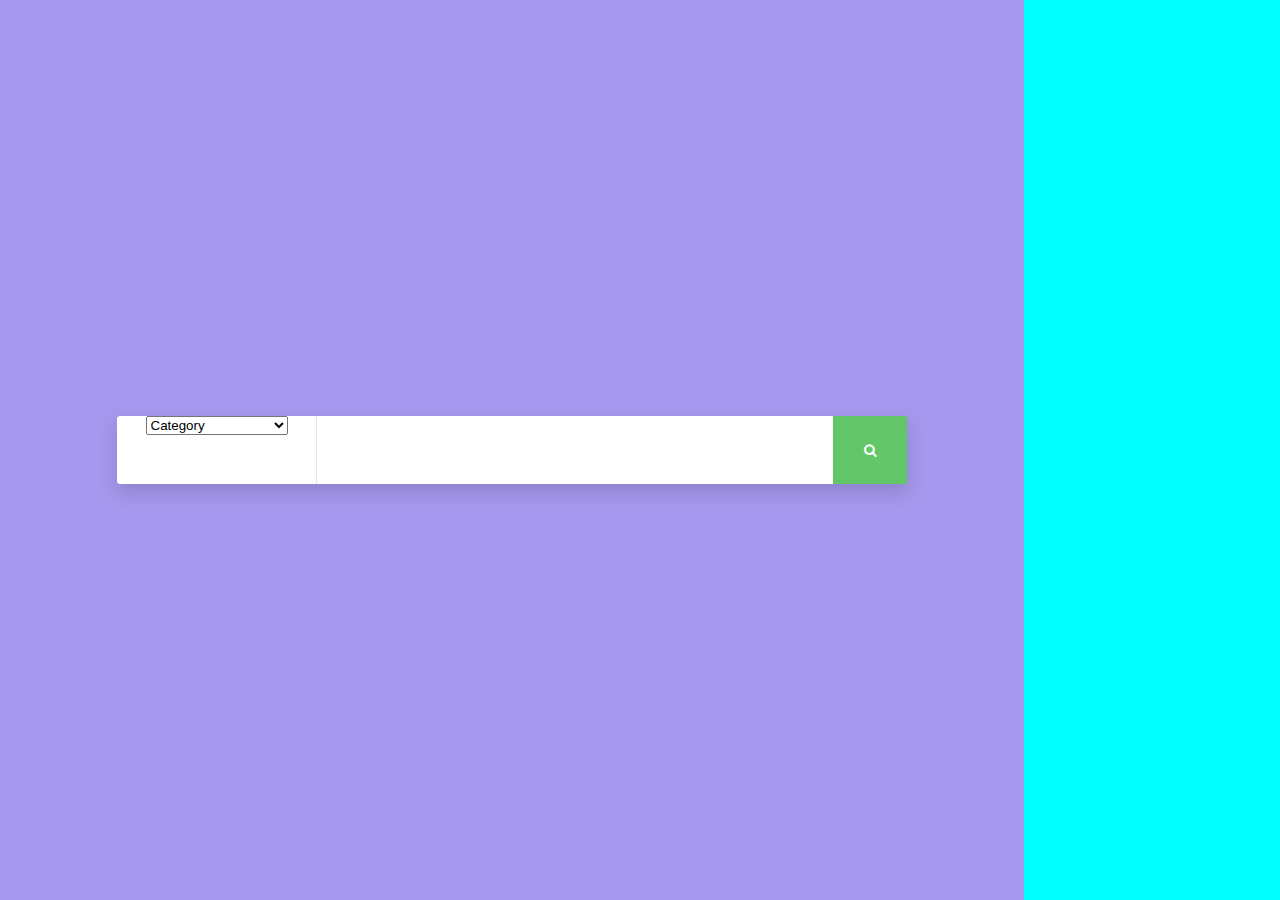
<file: sample/templates/index.html>
<!DOCTYPE html>
<html>
  <head>
    <meta http-equiv="Content-Type" content="text/html; charset=UTF-8" />
    <meta name="viewport" content="width=device-width, initial-scale=1" />
    <meta http-equiv="X-UA-Compatible" content="IE=edge" />
    <link href="https://fonts.googleapis.com/css?family=Poppins" rel="stylesheet" />
    <link href="index.css" rel="stylesheet" />
  </head>

  <link rel="stylesheet" href="https://cdnjs.cloudflare.com/ajax/libs/font-awesome/4.7.0/css/font-awesome.min.css">

  <style>
      
      html {
        line-height: 1.15;
        -ms-text-size-adjust: 100%;
        -webkit-text-size-adjust: 100%;
      }
      
      body {
        margin: 0;
      }

      * {
        box-sizing: border-box;
      }

      .s003 {
        min-height: 100vh;
        display: -ms-flexbox;
        display: flex;
        -ms-flex-pack: center;
        justify-content: center;
        -ms-flex-align: center;
        align-items: center;
        font-family: 'Poppins', sans-serif;
        background-color: #a598ee;
        background-size: cover;
        background-position: center center;
        padding: 15px;
      }

      .s003 form {
        width: 100%;
        max-width: 790px;
        margin-bottom: 0;
      }

      .s003 form .inner-form {
        background: #fff;
        display: -ms-flexbox;
        display: flex;
        width: 100%;
        -ms-flex-pack: justify;
            justify-content: space-between;
        -ms-flex-align: center;
            align-items: center;
        box-shadow: 0px 8px 20px 0px rgba(0, 0, 0, 0.15);
        border-radius: 3px;
      }

      .s003 form .inner-form .input-field {
        height: 68px;
      }

      .s003 form .inner-form .input-field input {
        height: 100%;
        background: transparent;
        border: 0;
        display: block;
        width: 100%;
        padding: 10px 32px;
        font-size: 16px;
        color: #555;
      }

      .s003 form .inner-form .input-field input.placeholder {
        color: #888;
        font-size: 16px;
      }

      .s003 form .inner-form .input-field input:-moz-placeholder {
        color: #888;
        font-size: 16px;
      }

      .s003 form .inner-form .input-field input::-webkit-input-placeholder {
        color: #888;
        font-size: 16px;
      }

      .s003 form .inner-form .input-field input:hover, .s003 form .inner-form .input-field input:focus {
        box-shadow: none;
        outline: 0;
        border-color: #fff;
      }

      .s003 form .inner-form .input-field.first-wrap {
        width: 200px;
        border-right: 1px solid rgba(0, 0, 0, 0.1);
      }

      .s003 form .inner-form .input-field.first-wrap .choices__inner {
        background: transparent;
        border-radius: 0;
        border: 0;
        height: 100%;
        color: #fff;
        display: -ms-flexbox;
        display: flex;
        -ms-flex-align: center;
        align-items: center;
        padding: 10px 30px;
      }

      .s003 form .inner-form .input-field.first-wrap .choices__inner .choices__list.choices__list--single {
        display: -ms-flexbox;
        display: flex;
        padding: 0;
        -ms-flex-align: center;
        align-items: center;
        height: 100%;
      }

      .s003 form .inner-form .input-field.first-wrap .choices__inner .choices__item.choices__item--selectable.choices__placeholder {
        display: -ms-flexbox;
        display: flex;
        -ms-flex-align: center;
        align-items: center;
        height: 100%;
        opacity: 1;
        color: #888;
      }

      .s003 form .inner-form .input-field.first-wrap .choices__inner .choices__list--single .choices__item {
        display: -ms-flexbox;
        display: flex;
        -ms-flex-align: center;
        align-items: center;
        height: 100%;
        color: #555;
      }

      .s003 form .inner-form .input-field.first-wrap .choices[data-type*="select-one"]:after {
        right: 30px;
        border-color: #e5e5e5 transparent transparent transparent;
      }

      .s003 form .inner-form .input-field.first-wrap .choices__list.choices__list--dropdown {
        border: 0;
        background: #fff;
        padding: 20px 30px;
        margin-top: 2px;
        border-radius: 4px;
        box-shadow: 0px 8px 20px 0px rgba(0, 0, 0, 0.15);
      }

      .s003 form .inner-form .input-field.first-wrap .choices__list.choices__list--dropdown .choices__item--selectable {
        padding-right: 0;
      }

      .s003 form .inner-form .input-field.first-wrap .choices__list--dropdown .choices__item--selectable.is-highlighted {
        background: #fff;
        color: #63c76a;
      }

      .s003 form .inner-form .input-field.first-wrap .choices__list--dropdown .choices__item {
        color: #555;
        min-height: 24px;
      }

      .s003 form .inner-form .input-field.second-wrap {
        -ms-flex-positive: 1;
        flex-grow: 1;
      }

      .s003 form .inner-form .input-field.third-wrap {
        width: 74px;
      }

      .s003 form .inner-form .input-field.third-wrap .btn-search {
        height: 100%;
        width: 100%;
        white-space: nowrap;
        color: #fff;
        border: 0;
        cursor: pointer;
        background: #63c76a;
        transition: all .2s ease-out, color .2s ease-out;
      }

      .s003 form .inner-form .input-field.third-wrap .btn-search svg {
        width: 16px;
      }

      .s003 form .inner-form .input-field.third-wrap .btn-search:hover {
        background: #50c058;
      }

      .s003 form .inner-form .input-field.third-wrap .btn-search:focus {
        outline: 0;
        box-shadow: none;
      }

      @media screen and (max-width: 992px) {
        .s003 form .inner-form .input-field {
          height: 50px;
        }
      }

      @media screen and (max-width: 767px) {
        .s003 form .inner-form {
          -ms-flex-wrap: wrap;
          flex-wrap: wrap;
          padding: 20px;
        }
        .s003 form .inner-form .input-field {
          margin-bottom: 20px;
          border-bottom: 1px solid rgba(0, 0, 0, 0.1);
        }
        .s003 form .inner-form .input-field input {
          padding: 10px 15px;
        }
        .s003 form .inner-form .input-field.first-wrap {
          width: 100%;
          border-right: 0;
        }
        .s003 form .inner-form .input-field.first-wrap .choices__inner {
          padding: 10px 15px;
        }
        .s003 form .inner-form .input-field.first-wrap .choices[data-type*="select-one"]:after {
          right: 11.5px;
          border-color: #e5e5e5 transparent transparent transparent;
        }
        .s003 form .inner-form .input-field.second-wrap {
          width: 100%;
          margin-bottom: 30px;
        }
        .s003 form .inner-form .input-field.second-wrap input {
          border: 1px solid rgba(255, 255, 255, 0.3);
        }
        .s003 form .inner-form .input-field.third-wrap {
          margin-bottom: 0;
          width: 100%;
        }
      }
  </style>

  <body>
    <div class = 's003'>
      <form action = "http://localhost:5000/" method = "post">
        
          <div class="inner-form">
            <div class="input-field first-wrap">
              <div class="input-select">
                <select data-trigger="" name="choices-single-defaul">
                  <option placeholder="">Category</option>
                  <option>Display Files</option>
                  <option>Find File</option>
                  <option>Display File Content</option>
                  <option>Word Search</option>
                </select>
              </div>
            </div>
          

            <div class = 'input-field second-wrap'>
              <input id="search" type="text" name = "wrd" placeholder=""/>
            </div>

            <div class = 'input-field third-wrap'>
              <button class="btn-search" type = "submit" name = "submit_button"><i class="fa fa-search"></i></button>
            </div>
          </div>

      </form>
    </div>
  </body>
</html>
</file>
<file: sample/templates/index.css>
body {
  background-color: aqua;
  text-align:center;
  width: 80%;
  margin: 0 auto;
  text-align: center;
}

.body {
  width: 50%;
  padding-top: 20%;
  margin: auto;
}

.left {
  float: left;
  height: 50px;
  border-width: thin;
  background-color:aliceblue;
  margin: 0;
  position: relative;
  top: 50%;
  -ms-transform: translateY(-50%);
  transform: translateY(-50%);
}

.right{
  float: left;
  height: 50px;
  border-width: thin;
  background-color:aliceblue;
  margin: 0;
  position: relative;
  top: 50%;
  -ms-transform: translateY(-50%);
  transform: translateY(-50%);
}

.center{
  float: left;
  height: 50px;
  border-width: thin;
  background-color:aliceblue;
  margin: 0;
  position: relative;
  top: 50%;
  -ms-transform: translateY(-50%);
  transform: translateY(-50%);
}
</file>
